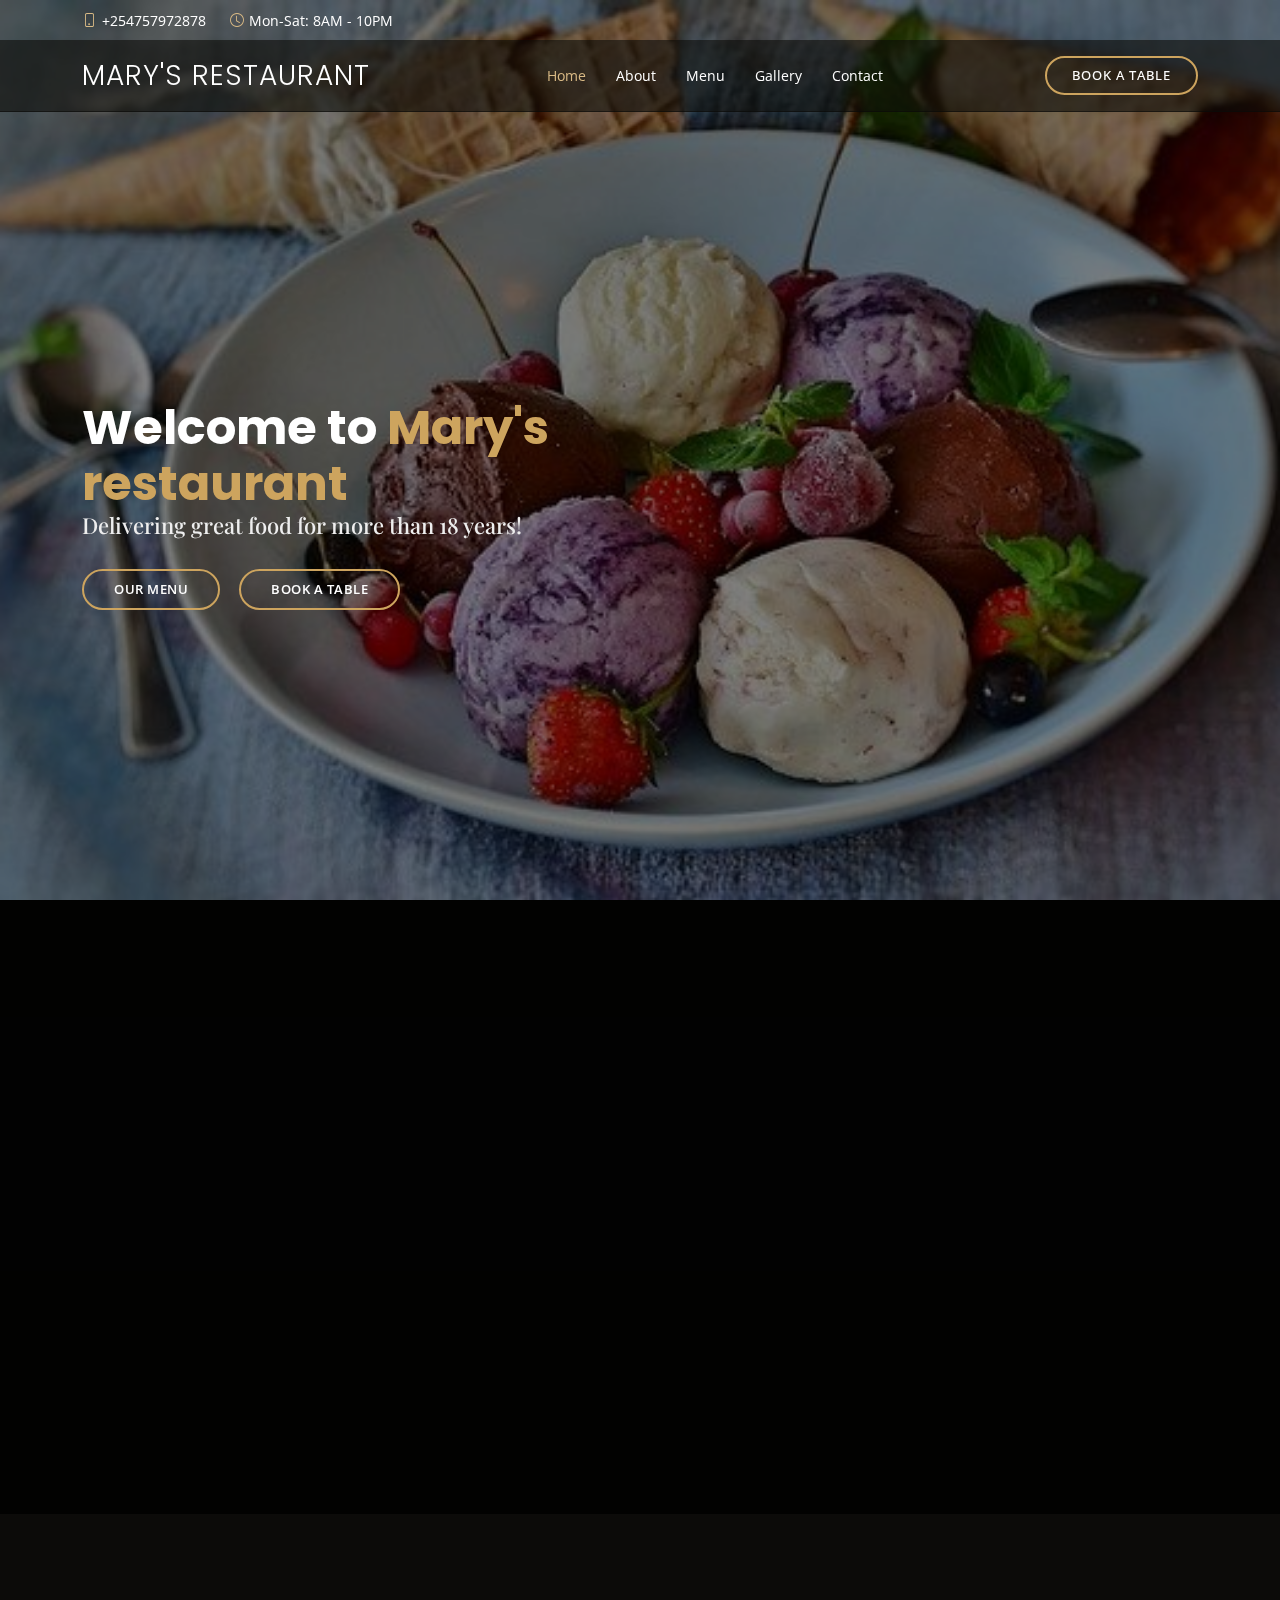
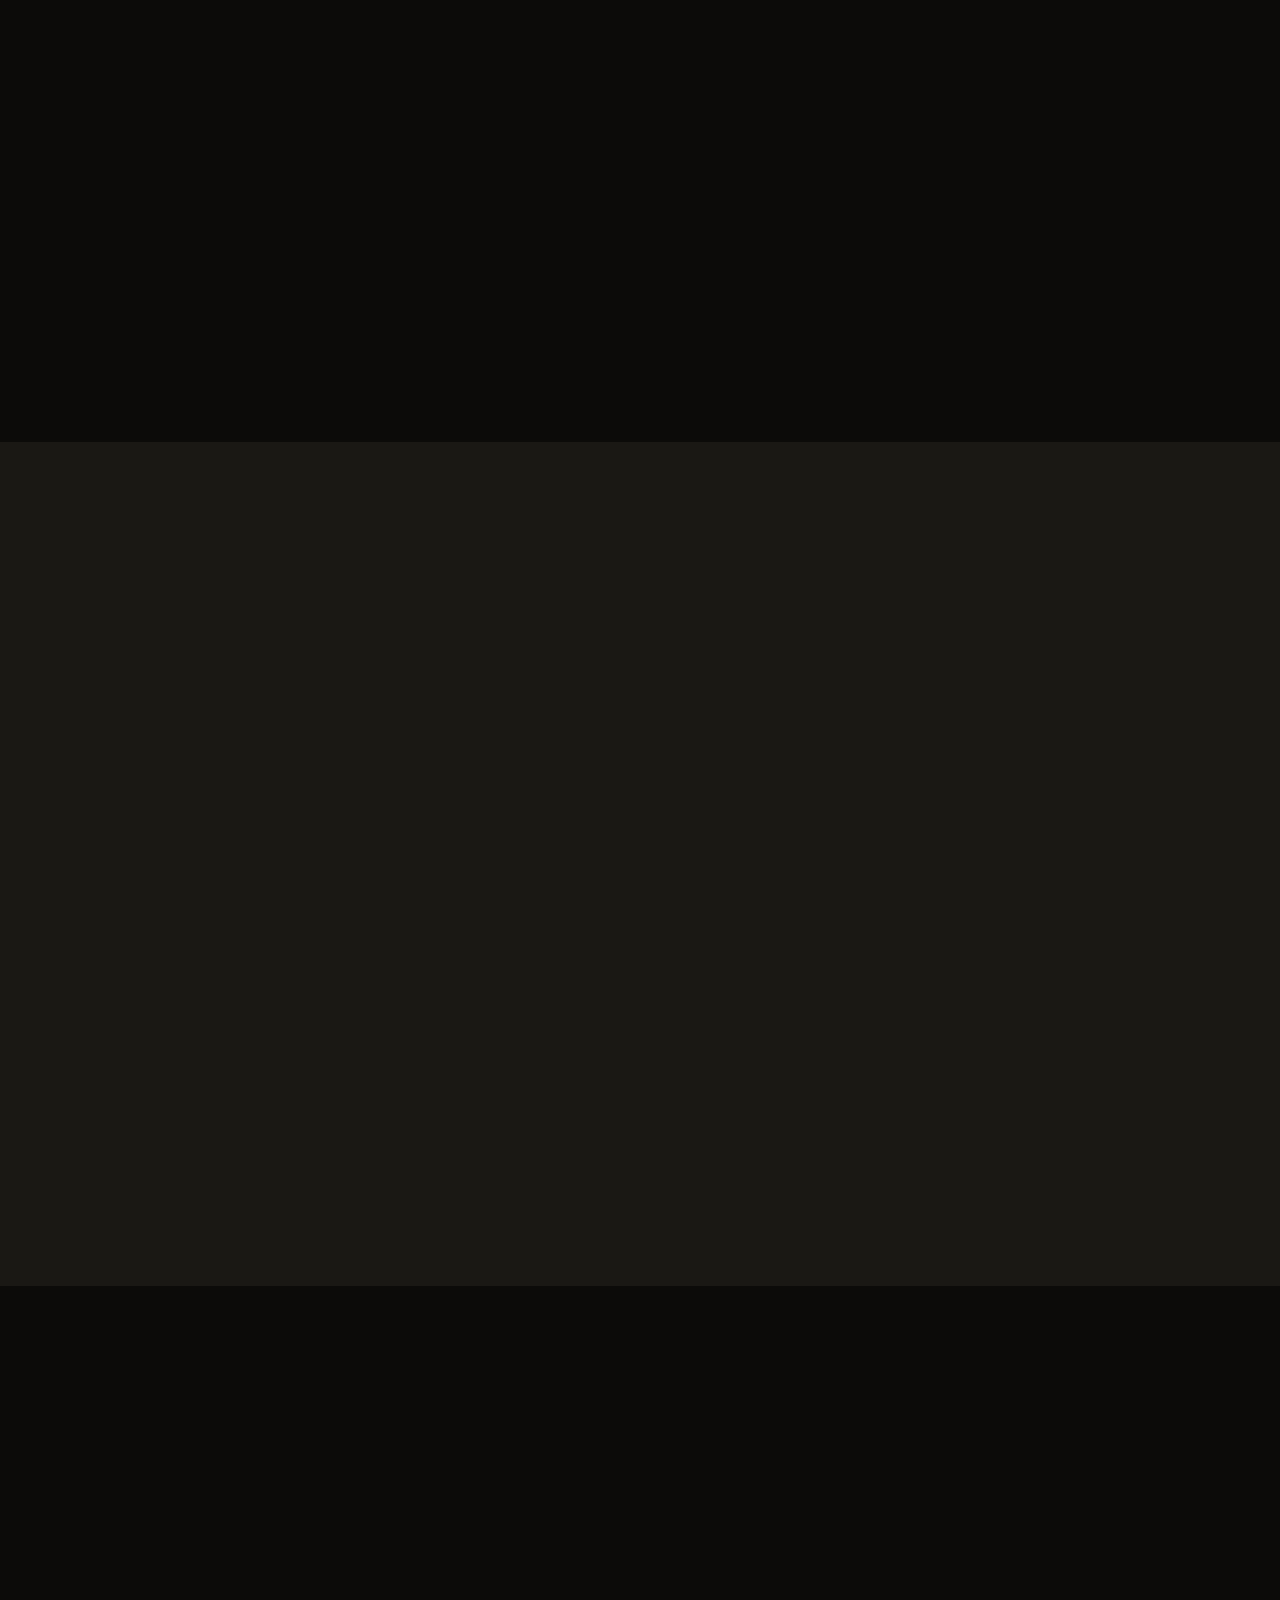
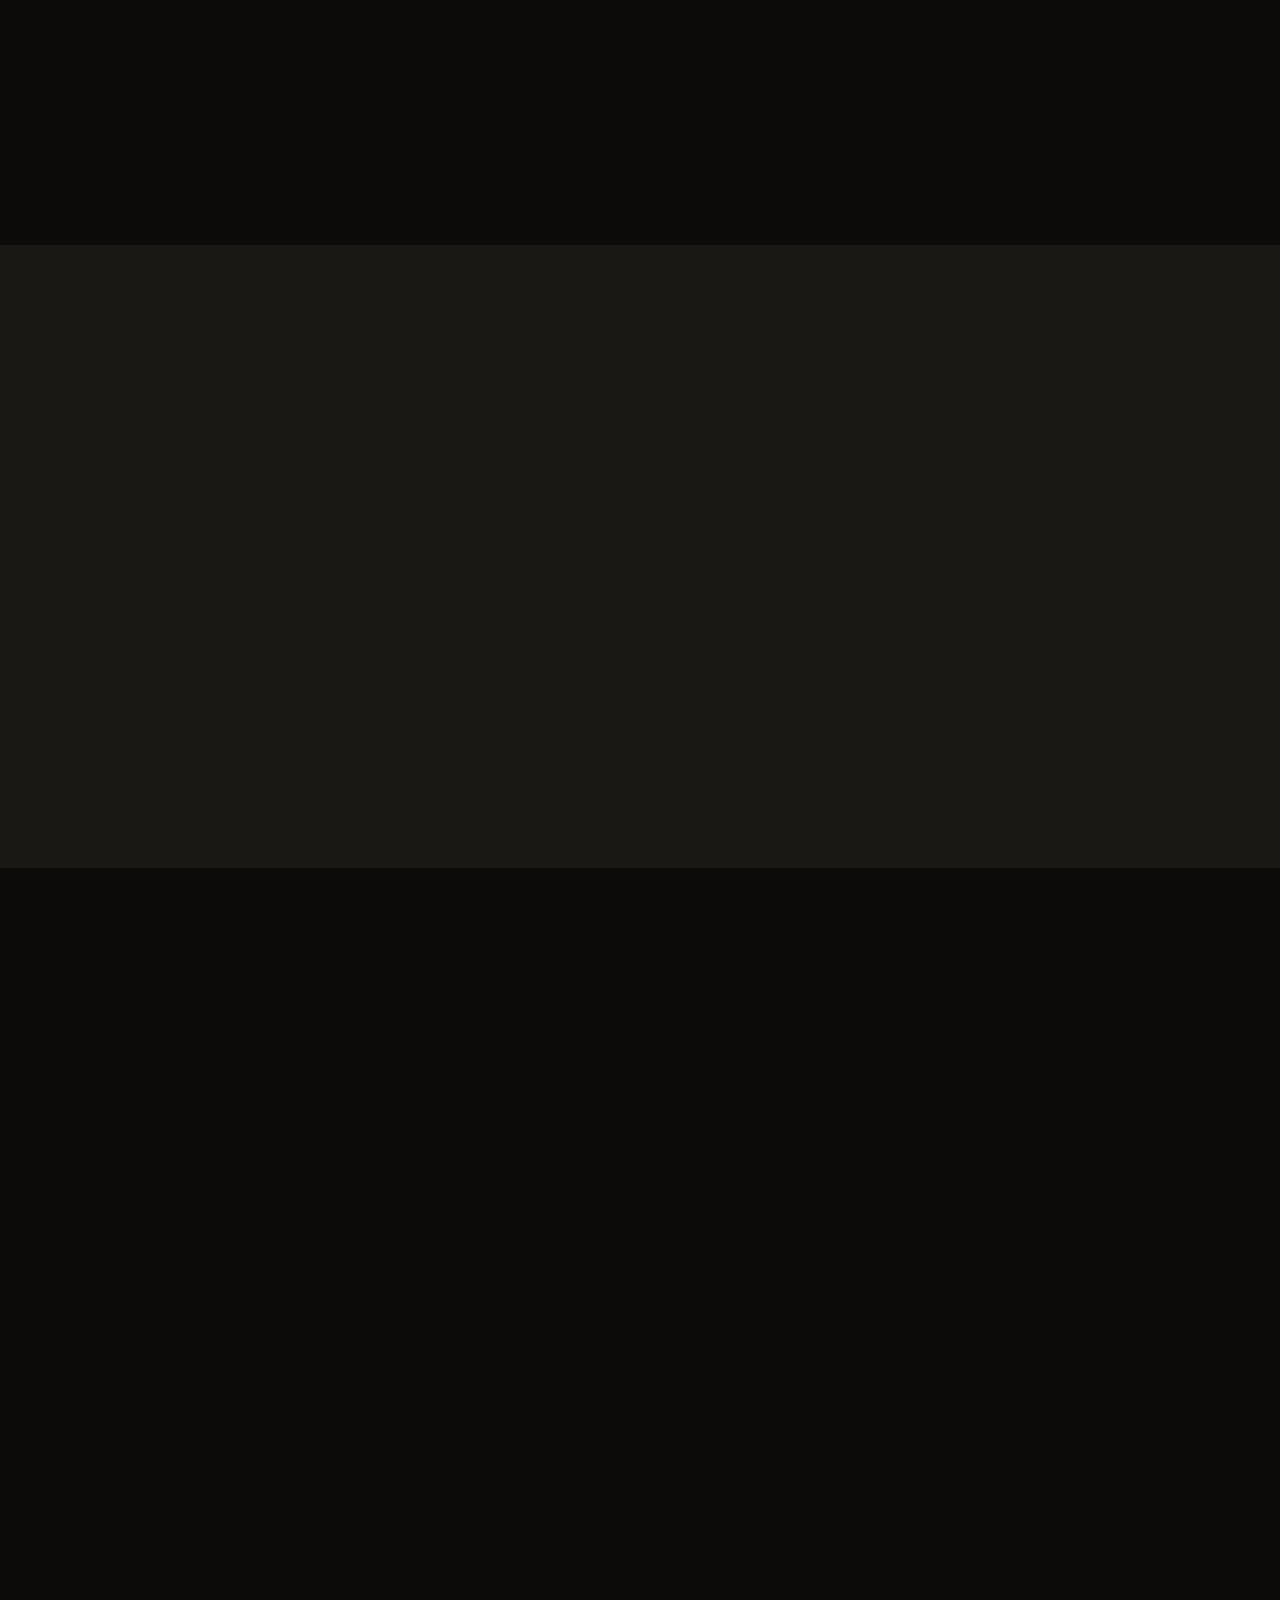
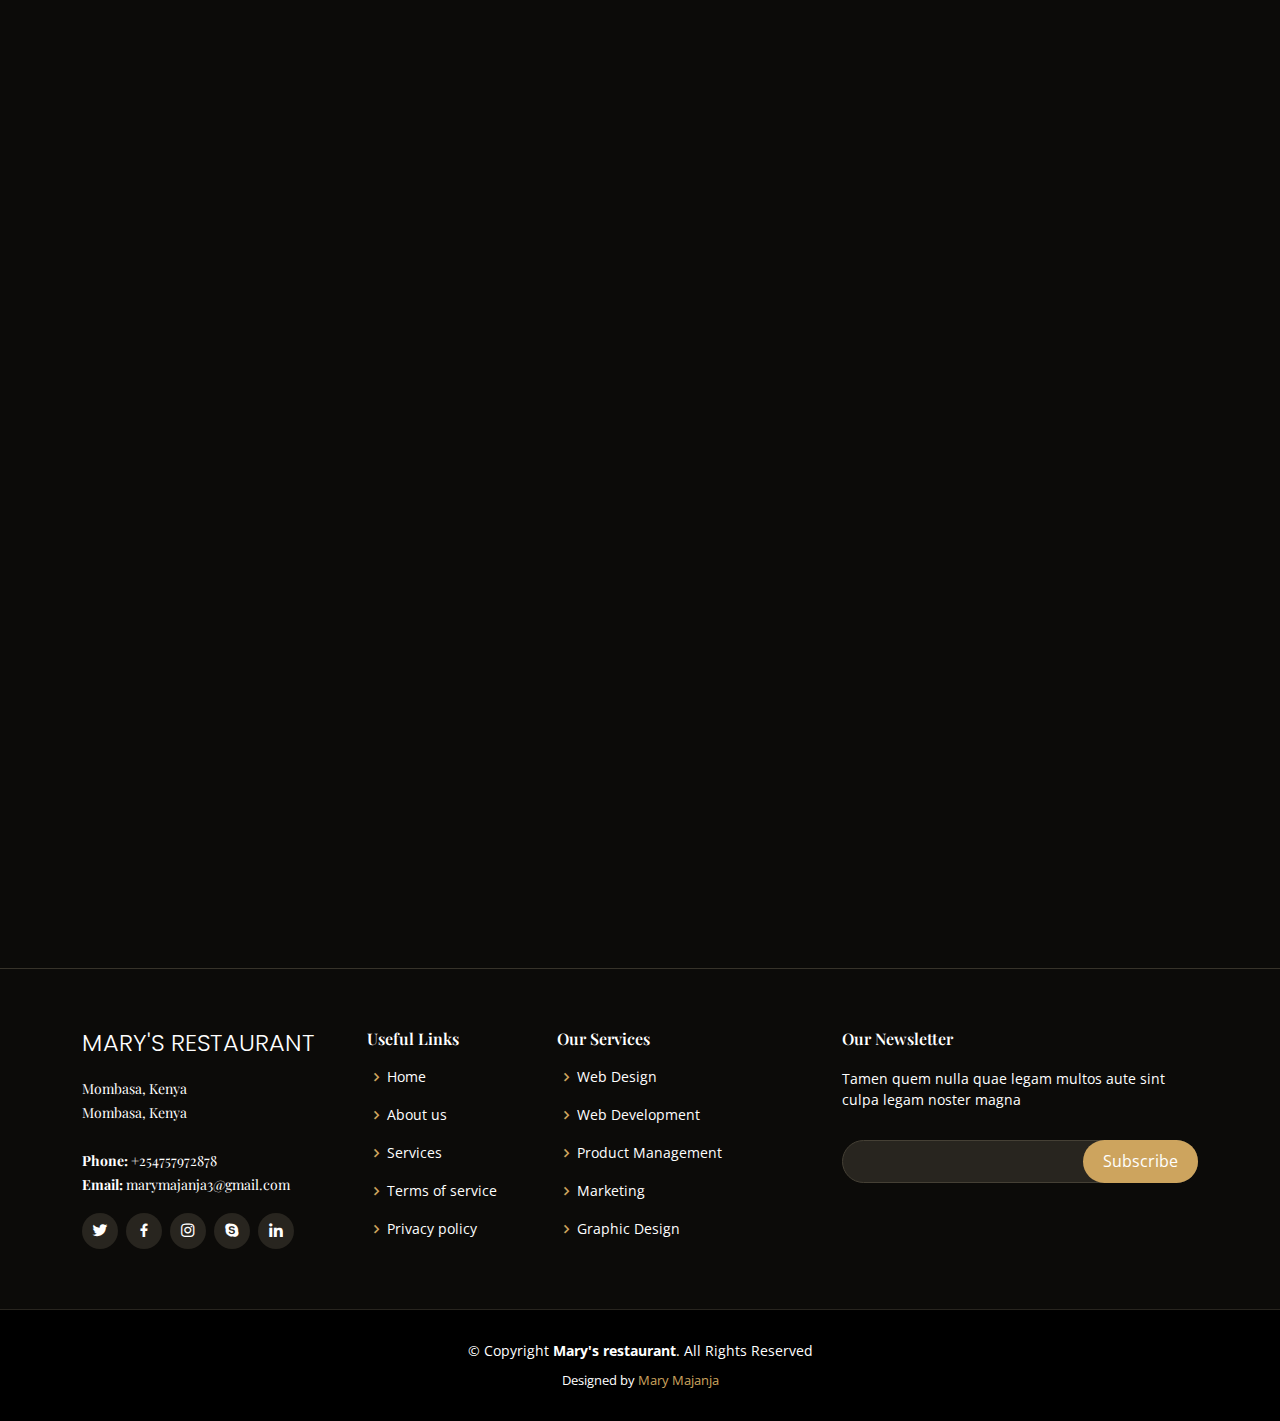
<file: index.html>
<!DOCTYPE html>
<html lang="en">

<head>
  <meta charset="utf-8">
  <meta content="width=device-width, initial-scale=1.0" name="viewport">

  <title>Mary's Restaurant</title>
  <meta content="" name="description">
  <meta content="" name="keywords">

  <!-- Favicons -->
  <!-- <link href="assets/img/favicon.png" rel="icon">
  <link href="assets/img/apple-touch-icon.png" rel="apple-touch-icon"> -->

  <!-- Google Fonts -->
  <link href="https://fonts.googleapis.com/css?family=Open+Sans:300,300i,400,400i,600,600i,700,700i|Playfair+Display:ital,wght@0,400;0,500;0,600;0,700;1,400;1,500;1,600;1,700|Poppins:300,300i,400,400i,500,500i,600,600i,700,700i" rel="stylesheet">

  <!-- Vendor CSS Files -->
  <link href="assets/vendor/animate.css/animate.min.css" rel="stylesheet">
  <link href="assets/vendor/aos/aos.css" rel="stylesheet">
  <link href="assets/vendor/bootstrap/css/bootstrap.min.css" rel="stylesheet">
  <link href="assets/vendor/bootstrap-icons/bootstrap-icons.css" rel="stylesheet">
  <link href="assets/vendor/boxicons/css/boxicons.min.css" rel="stylesheet">
  <link href="assets/vendor/glightbox/css/glightbox.min.css" rel="stylesheet">
  <link href="assets/vendor/swiper/swiper-bundle.min.css" rel="stylesheet">

  <!-- Template Main CSS File -->
  <link href="assets/css/style.css" rel="stylesheet">

  <!-- =======================================================
  * Template Name: Restaurantly - v3.1.0
  * Template URL: https://bootstrapmade.com/restaurantly-restaurant-template/
  * Author: BootstrapMade.com
  * License: https://bootstrapmade.com/license/
  ======================================================== -->
</head>

<body>

  <!-- ======= Top Bar ======= -->
  <div id="topbar" class="d-flex align-items-center fixed-top">
    <div class="container d-flex justify-content-center justify-content-md-between">

      <div class="contact-info d-flex align-items-center">
        <i class="bi bi-phone d-flex align-items-center"><span>+254757972878</span></i>
        <i class="bi bi-clock d-flex align-items-center ms-4"><span> Mon-Sat: 8AM - 10PM</span></i>
      </div>

    </div>
  </div>

  <!-- ======= Header ======= -->
  <header id="header" class="fixed-top d-flex align-items-cente">
    <div class="container-fluid container-xl d-flex align-items-center justify-content-lg-between">

      <h1 class="logo me-auto me-lg-0"><a href="index.html">Mary's restaurant</a></h1>
      <!-- Uncomment below if you prefer to use an image logo -->
      <!-- <a href="index.html" class="logo me-auto me-lg-0"><img src="assets/img/logo.png" alt="" class="img-fluid"></a>-->

      <nav id="navbar" class="navbar order-last order-lg-0">
        <ul>
          <li><a class="nav-link scrollto active" href="#hero">Home</a></li>
          <li><a class="nav-link scrollto" href="#about">About</a></li>
          <li><a class="nav-link scrollto" href="#menu">Menu</a></li>
          <li><a class="nav-link scrollto" href="#gallery">Gallery</a></li>
          <li><a class="nav-link scrollto" href="#contact">Contact</a></li>
        </ul>
        <i class="bi bi-list mobile-nav-toggle"></i>
      </nav><!-- .navbar -->
      <a href="#book-a-table" class="book-a-table-btn scrollto d-none d-lg-flex">Book a table</a>

    </div>
  </header><!-- End Header -->

  <!-- ======= Hero Section ======= -->
  <section id="hero" class="d-flex align-items-center">
    <div class="container position-relative text-center text-lg-start" data-aos="zoom-in" data-aos-delay="100">
      <div class="row">
        <div class="col-lg-8">
          <h1>Welcome to <span>Mary's restaurant</span></h1>
          <h2>Delivering great food for more than 18 years!</h2>

          <div class="btns">
            <a href="#menu" class="btn-menu animated fadeInUp scrollto">Our Menu</a>
            <a href="#book-a-table" class="btn-book animated fadeInUp scrollto">Book a Table</a>
          </div>
        </div>

      </div>
    </div>
  </section><!-- End Hero -->

  <main id="main">

    <!-- ======= About Section ======= -->
    <section id="about" class="about">
      <div class="container" data-aos="fade-up">

        <div class="row">
          <div class="col-lg-6 order-1 order-lg-2" data-aos="zoom-in" data-aos-delay="100">
            <div class="about-img">
              <img src="assets/img/new/img10.jpg" alt="">
            </div>
          </div>
          <div class="col-lg-6 pt-4 pt-lg-0 order-2 order-lg-1 content">
            <h3>About us</h3>
            <p class="fst-italic">
              Lorem ipsum dolor sit amet, consectetur adipiscing elit, sed do eiusmod tempor incididunt ut labore et dolore
              magna aliqua.
            </p>
            <ul>
              <li><i class="bi bi-check-circle"></i> Ullamco laboris nisi ut aliquip ex ea commodo consequat.</li>
              <li><i class="bi bi-check-circle"></i> Duis aute irure dolor in reprehenderit in voluptate velit.</li>
              <li><i class="bi bi-check-circle"></i> Ullamco laboris nisi ut aliquip ex ea commodo consequat. Duis aute irure dolor in reprehenderit in voluptate trideta storacalaperda mastiro dolore eu fugiat nulla pariatur.</li>
            </ul>
            <p>
              Eating Ice cream should be an experience shared among loved ones. Thats why we take care every Icecream we makde, to ensure that you get the tastiest icecream in Kenya. Why not come and visit us to see for yourself?
            </p>
          </div>
        </div>

      </div>
    </section><!-- End About Section -->

    <!-- ======= Why Us Section ======= -->
    <section id="why-us" class="why-us">
      <div class="container" data-aos="fade-up">

        <div class="section-title">
          <h2>Why Us</h2>
          <p>Why Choose Our Restaurant</p>
        </div>

        <div class="row">

          <div class="col-lg-4">
            <div class="box" data-aos="zoom-in" data-aos-delay="100">
              <span>01</span>
              <h4>Our Mission</h4>
              <p>To provide our customers with the enjoyment and ultimate ice cream experience and to promote and motivate the Entrepreneurial spirit.</p>
            </div>
          </div>

          <div class="col-lg-4 mt-4 mt-lg-0">
            <div class="box" data-aos="zoom-in" data-aos-delay="200">
              <span>02</span>
              <h4>Our essence</h4>
              <p>Dolorem est fugiat occaecati voluptate velit esse. Dicta veritatis dolor quod et vel dire leno para dest</p>
            </div>
          </div>

          <div class="col-lg-4 mt-4 mt-lg-0">
            <div class="box" data-aos="zoom-in" data-aos-delay="300">
              <span>03</span>
              <h4> Our vibe</h4>
              <p>Molestiae officiis omnis illo asperiores. Aut doloribus vitae sunt debitis quo vel nam quis</p>
            </div>
          </div>

        </div>

      </div>
    </section><!-- End Why Us Section -->

    <!-- ======= Menu Section ======= -->
    <section id="menu" class="menu section-bg">
      <div class="container" data-aos="fade-up">

        <div class="section-title">
          <h2>Menu</h2>
          <p>Check Our Tasty Menu</p>
        </div>

        <div class="row" data-aos="fade-up" data-aos-delay="100">
          <div class="col-lg-12 d-flex justify-content-center">
            <ul id="menu-flters">
              <li data-filter="*" class="filter-active">All</li>
              <li data-filter=".filter-starters">Floats</li>
              <li data-filter=".filter-salads">Sundaes</li>
              <li data-filter=".filter-specialty">Specialty</li>
            </ul>
          </div>
        </div>

        <div class="row menu-container" data-aos="fade-up" data-aos-delay="200">

          <div class="col-lg-6 menu-item filter-starters">
            <img src="assets/img/new/img1.jpg" class="menu-img" alt="">
            <div class="menu-content">
              <a href="#">Chimney King</a><span>$5.95</span>
            </div>
            <div class="menu-ingredients">
                Homemade vanilla ice cream, nuts, chocolate brownies, salted caramel, chocolate toppings
            </div>
          </div>

          <div class="col-lg-6 menu-item filter-specialty">
            <img src="assets/img/new/img2.jpg" class="menu-img" alt="">
            <div class="menu-content">
              <a href="#">Chimney Queen</a><span>$6.95</span>
            </div>
            <div class="menu-ingredients">
              Homemade chocolate ice cream, homemade "raffaello", orange topping
            </div>
          </div>

          <div class="col-lg-6 menu-item filter-starters">
            <img src="assets/img/new/img3.jpg" class="menu-img" alt="">
            <div class="menu-content">
              <a href="#">Chimney Tiramisu</a><span>$7.95</span>
            </div>
            <div class="menu-ingredients">
              Ladyfingers dipped in coffee, whipped tiramisu cream, cocoa
            </div>
          </div>

          <div class="col-lg-6 menu-item filter-salads">
            <img src="assets/img/new/img4.jpg" class="menu-img" alt="">
            <div class="menu-content">
              <a href="#">Chimney Berries</a><span>$8.95</span>
            </div>
            <div class="menu-ingredients">
              Homemade whipped cream, forest berries mix.
            </div>
          </div>

          <div class="col-lg-6 menu-item filter-specialty">
            <img src="assets/img/new/img5.jpg" class="menu-img" alt="">
            <div class="menu-content">
              <a href="#">Chimney Greek</a><span>$9.95</span>
            </div>
            <div class="menu-ingredients">
              Homemade cheescake ice cream, honey, raisins, wallnuts.
            </div>
          </div>

          <div class="col-lg-6 menu-item filter-starters">
            <img src="assets/img/new/img6.jpg" class="menu-img" alt="">
            <div class="menu-content">
              <a href="#">Chimney Raspberry</a><span>$4.95</span>
            </div>
            <div class="menu-ingredients">
              Raspberry powder cone & homemade raspberry ice cream.
            </div>
          </div>

          <div class="col-lg-6 menu-item filter-salads">
            <img src="assets/img/new/img7.jpg" class="menu-img" alt="">
            <div class="menu-content">
              <a href="#">Chimney chocolate</a><span>$9.95</span>
            </div>
            <div class="menu-ingredients">
              Chocolate, nuts
            </div>
          </div>

          <div class="col-lg-6 menu-item filter-salads">
            <img src="assets/img/new/img8.jpg" class="menu-img" alt="">
            <div class="menu-content">
              <a href="#">Chimney Aperol Spritz</a><span>$9.95</span>
            </div>
            <div class="menu-ingredients">
              Homemade Aperol Spritz ice cream, coconut cone.
            </div>
          </div>

          <div class="col-lg-6 menu-item filter-specialty">
            <img src="assets/img/new/img9.jpg" class="menu-img" alt="">
            <div class="menu-content">
              <a href="#">Chimney strudle</a><span>$12.95</span>
            </div>
            <div class="menu-ingredients">
              Apples, raisins, wallnuts, homemade whipped cream.
            </div>
          </div>

        </div>

      </div>
    </section><!-- End Menu Section -->

   

    <!-- ======= Book A Table Section ======= -->
    <section id="book-a-table" class="book-a-table">
      <div class="container" data-aos="fade-up">

        <div class="section-title">
          <h2>Reservation</h2>
          <p>Book a Table</p>
        </div>

        <form action="forms/book-a-table.php" method="post" role="form" class="php-email-form" data-aos="fade-up" data-aos-delay="100">
          <div class="row">
            <div class="col-lg-4 col-md-6 form-group">
              <input type="text" name="name" class="form-control" id="name" placeholder="Your Name" data-rule="minlen:4" data-msg="Please enter at least 4 chars">
              <div class="validate"></div>
            </div>
            <div class="col-lg-4 col-md-6 form-group mt-3 mt-md-0">
              <input type="email" class="form-control" name="email" id="email" placeholder="Your Email" data-rule="email" data-msg="Please enter a valid email">
              <div class="validate"></div>
            </div>
            <div class="col-lg-4 col-md-6 form-group mt-3 mt-md-0">
              <input type="text" class="form-control" name="phone" id="phone" placeholder="Your Phone" data-rule="minlen:4" data-msg="Please enter at least 4 chars">
              <div class="validate"></div>
            </div>
            <div class="col-lg-4 col-md-6 form-group mt-3">
              <input type="text" name="date" class="form-control" id="date" placeholder="Date" data-rule="minlen:4" data-msg="Please enter at least 4 chars">
              <div class="validate"></div>
            </div>
            <div class="col-lg-4 col-md-6 form-group mt-3">
              <input type="text" class="form-control" name="time" id="time" placeholder="Time" data-rule="minlen:4" data-msg="Please enter at least 4 chars">
              <div class="validate"></div>
            </div>
            <div class="col-lg-4 col-md-6 form-group mt-3">
              <input type="number" class="form-control" name="people" id="people" placeholder="number of people" data-rule="minlen:1" data-msg="Please enter at least 1 chars">
              <div class="validate"></div>
            </div>
          </div>
          <div class="form-group mt-3">
            <textarea class="form-control" name="message" rows="5" placeholder="Message"></textarea>
            <div class="validate"></div>
          </div>
          <div class="mb-3">
            <div class="loading">Loading</div>
            <div class="error-message"></div>
            <div class="sent-message">Your booking request was sent. We will call back or send an Email to confirm your reservation. Thank you!</div>
          </div>
          <div class="text-center"><button type="submit">Book a Table</button></div>
        </form>

      </div>
    </section><!-- End Book A Table Section -->

    <!-- ======= Testimonials Section ======= -->
    <section id="testimonials" class="testimonials section-bg">
      <div class="container" data-aos="fade-up">

        <div class="section-title">
          <h2>Testimonials</h2>
          <p>What they're saying about us</p>
        </div>

        <div class="testimonials-slider swiper-container" data-aos="fade-up" data-aos-delay="100">
          <div class="swiper-wrapper">

            <div class="swiper-slide">
              <div class="testimonial-item">
                <p>
                  <i class="bx bxs-quote-alt-left quote-icon-left"></i>
                  Proin iaculis purus consequat sem cure digni ssim donec porttitora entum suscipit rhoncus. Accusantium quam, ultricies eget id, aliquam eget nibh et. Maecen aliquam, risus at semper.
                  <i class="bx bxs-quote-alt-right quote-icon-right"></i>
                </p>
                <img src="assets/img/new/img16.jpg" class="testimonial-img" alt="">
                <h3>Saul Goodman</h3>
                <h4>Ceo &amp; Founder</h4>
              </div>
            </div><!-- End testimonial item -->

            <div class="swiper-slide">
              <div class="testimonial-item">
                <p>
                  <i class="bx bxs-quote-alt-left quote-icon-left"></i>
                  Export tempor illum tamen malis malis eram quae irure esse labore quem cillum quid cillum eram malis quorum velit fore eram velit sunt aliqua noster fugiat irure amet legam anim culpa.
                  <i class="bx bxs-quote-alt-right quote-icon-right"></i>
                </p>
                <img src="assets/img/new/img16.jpg" class="testimonial-img" alt="">
                <h3>Sara Wilsson</h3>
                <h4>Designer</h4>
              </div>
            </div><!-- End testimonial item -->

            <div class="swiper-slide">
              <div class="testimonial-item">
                <p>
                  <i class="bx bxs-quote-alt-left quote-icon-left"></i>
                  Enim nisi quem export duis labore cillum quae magna enim sint quorum nulla quem veniam duis minim tempor labore quem eram duis noster aute amet eram fore quis sint minim.
                  <i class="bx bxs-quote-alt-right quote-icon-right"></i>
                </p>
                <img src="assets/img/new/img16.jpg" class="testimonial-img" alt="">
                <h3>Mary Majanja</h3>
                <h4>Store Owner</h4>
              </div>
            </div><!-- End testimonial item -->

            <div class="swiper-slide">
              <div class="testimonial-item">
                <p>
                  <i class="bx bxs-quote-alt-left quote-icon-left"></i>
                  Fugiat enim eram quae cillum dolore dolor amet nulla culpa multos export minim fugiat minim velit minim dolor enim duis veniam ipsum anim magna sunt elit fore quem dolore labore illum veniam.
                  <i class="bx bxs-quote-alt-right quote-icon-right"></i>
                </p>
                <img src="assets/img/new/img16.jpg" class="testimonial-img" alt="">
                <h3>Matt Brandon</h3>
                <h4>Freelancer</h4>
              </div>
            </div><!-- End testimonial item -->

            <div class="swiper-slide">
              <div class="testimonial-item">
                <p>
                  <i class="bx bxs-quote-alt-left quote-icon-left"></i>
                  Quis quorum aliqua sint quem legam fore sunt eram irure aliqua veniam tempor noster veniam enim culpa labore duis sunt culpa nulla illum cillum fugiat legam esse veniam culpa fore nisi cillum quid.
                  <i class="bx bxs-quote-alt-right quote-icon-right"></i>
                </p>
                <img src="assets/img/new/img16.jpg" class="testimonial-img" alt="">
                <h3>John Larson</h3>
                <h4>Entrepreneur</h4>
              </div>
            </div><!-- End testimonial item -->

          </div>
          <div class="swiper-pagination"></div>
        </div>

      </div>
    </section><!-- End Testimonials Section -->

    <!-- ======= Gallery Section ======= -->
    <section id="gallery" class="gallery">

      <div class="container" data-aos="fade-up">
        <div class="section-title">
          <h2>Gallery</h2>
          <p>Some photos from Our Restaurant</p>
        </div>
      </div>

      <div class="container-fluid" data-aos="fade-up" data-aos-delay="100">

        <div class="row g-0">

          <div class="col-lg-3 col-md-4">
            <div class="gallery-item">
              <a href="assets/img/gallery/gallery-1.jpg" class="gallery-lightbox" data-gall="gallery-item">
                <img src="assets/img/new/img1.jpg" alt="" class="img-fluid">
              </a>
            </div>
          </div>

          <div class="col-lg-3 col-md-4">
            <div class="gallery-item">
              <a href="assets/img/gallery/gallery-2.jpg" class="gallery-lightbox" data-gall="gallery-item">
                <img src="assets/img/new/img12.jpg" alt="" class="img-fluid">
              </a>
            </div>
          </div>

          <div class="col-lg-3 col-md-4">
            <div class="gallery-item">
              <a href="assets/img/gallery/gallery-3.jpg" class="gallery-lightbox" data-gall="gallery-item">
                <img src="assets/img/new/img3.jpg" alt="" class="img-fluid">
              </a>
            </div>
          </div>

          <div class="col-lg-3 col-md-4">
            <div class="gallery-item">
              <a href="assets/img/gallery/gallery-4.jpg" class="gallery-lightbox" data-gall="gallery-item">
                <img src="assets/img/new/img2.jpg" alt="" class="img-fluid">
              </a>
            </div>
          </div>

          <div class="col-lg-3 col-md-4">
            <div class="gallery-item">
              <a href="assets/img/gallery/gallery-5.jpg" class="gallery-lightbox" data-gall="gallery-item">
                <img src="assets/img/new/img15.jpg" alt="" class="img-fluid">
              </a>
            </div>
          </div>

          <div class="col-lg-3 col-md-4">
            <div class="gallery-item">
              <a href="assets/img/gallery/gallery-6.jpg" class="gallery-lightbox" data-gall="gallery-item">
                <img src="assets/img/new/img8.jpg" alt="" class="img-fluid">
              </a>
            </div>
          </div>

          <div class="col-lg-3 col-md-4">
            <div class="gallery-item">
              <a href="assets/img/gallery/gallery-7.jpg" class="gallery-lightbox" data-gall="gallery-item">
                <img src="assets/img/new/img7.jpg" alt="" class="img-fluid">
              </a>
            </div>
          </div>

          <div class="col-lg-3 col-md-4">
            <div class="gallery-item">
              <a href="assets/img/gallery/gallery-8.jpg" class="gallery-lightbox" data-gall="gallery-item">
                <img src="assets/img/new/img5.jpg" alt="" class="img-fluid">
              </a>
            </div>
          </div>


        </div>

      </div>
    </section><!-- End Gallery Section -->


    <!-- ======= Contact Section ======= -->
    <section id="contact" class="contact">
      <div class="container" data-aos="fade-up">

        <div class="section-title">
          <h2>Contact</h2>
          <p>Contact Us</p>
        </div>
      </div>

      <div data-aos="fade-up">
        <iframe style="border:0; width: 100%; height: 350px;" src="https://www.google.com/maps/embed?pb=!1m14!1m8!1m3!1d12097.433213460943!2d-74.0062269!3d40.7101282!3m2!1i1024!2i768!4f13.1!3m3!1m2!1s0x0%3A0xb89d1fe6bc499443!2sDowntown+Conference+Center!5e0!3m2!1smk!2sbg!4v1539943755621" frameborder="0" allowfullscreen></iframe>
      </div>

      <div class="container" data-aos="fade-up">

        <div class="row mt-5">

          <div class="col-lg-4">
            <div class="info">
              <div class="address">
                <i class="bi bi-geo-alt"></i>
                <h4>Location:</h4>
                <p>Mombasa, Kenya</p>
              </div>

              <div class="open-hours">
                <i class="bi bi-clock"></i>
                <h4>Open Hours:</h4>
                <p>
                  Monday-Saturday:<br>
                  8:00 AM - 10:00 PM
                </p>
              </div>

              <div class="email">
                <i class="bi bi-envelope"></i>
                <h4>Email:</h4>
                <p>marymajanja3@gmail.com</p>
              </div>

              <div class="phone">
                <i class="bi bi-phone"></i>
                <h4>Call:</h4>
                <p>+25475797278</p>
              </div>

            </div>

          </div>

          <div class="col-lg-8 mt-5 mt-lg-0">

            <form action="forms/contact.php" method="post" role="form" class="php-email-form">
              <div class="row">
                <div class="col-md-6 form-group">
                  <input type="text" name="name" class="form-control" id="name" placeholder="Your Name" required>
                </div>
                <div class="col-md-6 form-group mt-3 mt-md-0">
                  <input type="email" class="form-control" name="email" id="email" placeholder="Your Email" required>
                </div>
              </div>
              <div class="form-group mt-3">
                <input type="text" class="form-control" name="subject" id="subject" placeholder="Subject" required>
              </div>
              <div class="form-group mt-3">
                <textarea class="form-control" name="message" rows="8" placeholder="Message" required></textarea>
              </div>
              <div class="my-3">
                <div class="loading">Loading</div>
                <div class="error-message"></div>
                <div class="sent-message">Your message has been sent. Thank you!</div>
              </div>
              <div class="text-center"><button type="submit">Send Message</button></div>
            </form>

          </div>

        </div>

      </div>
    </section><!-- End Contact Section -->

  </main><!-- End #main -->

  <!-- ======= Footer ======= -->
  <footer id="footer">
    <div class="footer-top">
      <div class="container">
        <div class="row">

          <div class="col-lg-3 col-md-6">
            <div class="footer-info">
              <h3>Mary's restaurant</h3>
              <p>
                Mombasa, Kenya<br>
                Mombasa, Kenya<br><br>
                <strong>Phone:</strong> +254757972878<br>
                <strong>Email:</strong> marymajanja3@gmail.com<br>
              </p>
              <div class="social-links mt-3">
                <a href="#" class="twitter"><i class="bx bxl-twitter"></i></a>
                <a href="#" class="facebook"><i class="bx bxl-facebook"></i></a>
                <a href="#" class="instagram"><i class="bx bxl-instagram"></i></a>
                <a href="#" class="google-plus"><i class="bx bxl-skype"></i></a>
                <a href="#" class="linkedin"><i class="bx bxl-linkedin"></i></a>
              </div>
            </div>
          </div>

          <div class="col-lg-2 col-md-6 footer-links">
            <h4>Useful Links</h4>
            <ul>
              <li><i class="bx bx-chevron-right"></i> <a href="#">Home</a></li>
              <li><i class="bx bx-chevron-right"></i> <a href="#">About us</a></li>
              <li><i class="bx bx-chevron-right"></i> <a href="#">Services</a></li>
              <li><i class="bx bx-chevron-right"></i> <a href="#">Terms of service</a></li>
              <li><i class="bx bx-chevron-right"></i> <a href="#">Privacy policy</a></li>
            </ul>
          </div>

          <div class="col-lg-3 col-md-6 footer-links">
            <h4>Our Services</h4>
            <ul>
              <li><i class="bx bx-chevron-right"></i> <a href="#">Web Design</a></li>
              <li><i class="bx bx-chevron-right"></i> <a href="#">Web Development</a></li>
              <li><i class="bx bx-chevron-right"></i> <a href="#">Product Management</a></li>
              <li><i class="bx bx-chevron-right"></i> <a href="#">Marketing</a></li>
              <li><i class="bx bx-chevron-right"></i> <a href="#">Graphic Design</a></li>
            </ul>
          </div>

          <div class="col-lg-4 col-md-6 footer-newsletter">
            <h4>Our Newsletter</h4>
            <p>Tamen quem nulla quae legam multos aute sint culpa legam noster magna</p>
            <form action="" method="post">
              <input type="email" name="email"><input type="submit" value="Subscribe">
            </form>

          </div>

        </div>
      </div>
    </div>

    <div class="container">
      <div class="copyright">
        &copy; Copyright <strong><span>Mary's restaurant</span></strong>. All Rights Reserved
      </div>
      <div class="credits">
        <!-- All the links in the footer should remain intact. -->
        <!-- You can delete the links only if you purchased the pro version. -->
        <!-- Licensing information: https://bootstrapmade.com/license/ -->
        <!-- Purchase the pro version with working PHP/AJAX contact form: https://bootstrapmade.com/restaurantly-restaurant-template/ -->
        Designed by <a href="https://bootstrapmade.com/">Mary Majanja </a>
      </div>
    </div>
  </footer><!-- End Footer -->

  <div id="preloader"></div>
  <a href="#" class="back-to-top d-flex align-items-center justify-content-center"><i class="bi bi-arrow-up-short"></i></a>

  <!-- Vendor JS Files -->
  <script src="assets/vendor/aos/aos.js"></script>
  <script src="assets/vendor/bootstrap/js/bootstrap.bundle.min.js"></script>
  <script src="assets/vendor/glightbox/js/glightbox.min.js"></script>
  <script src="assets/vendor/isotope-layout/isotope.pkgd.min.js"></script>
  <script src="assets/vendor/php-email-form/validate.js"></script>
  <script src="assets/vendor/swiper/swiper-bundle.min.js"></script>

  <!-- Template Main JS File -->
  <script src="assets/js/main.js"></script>

</body>

</html>
</file>
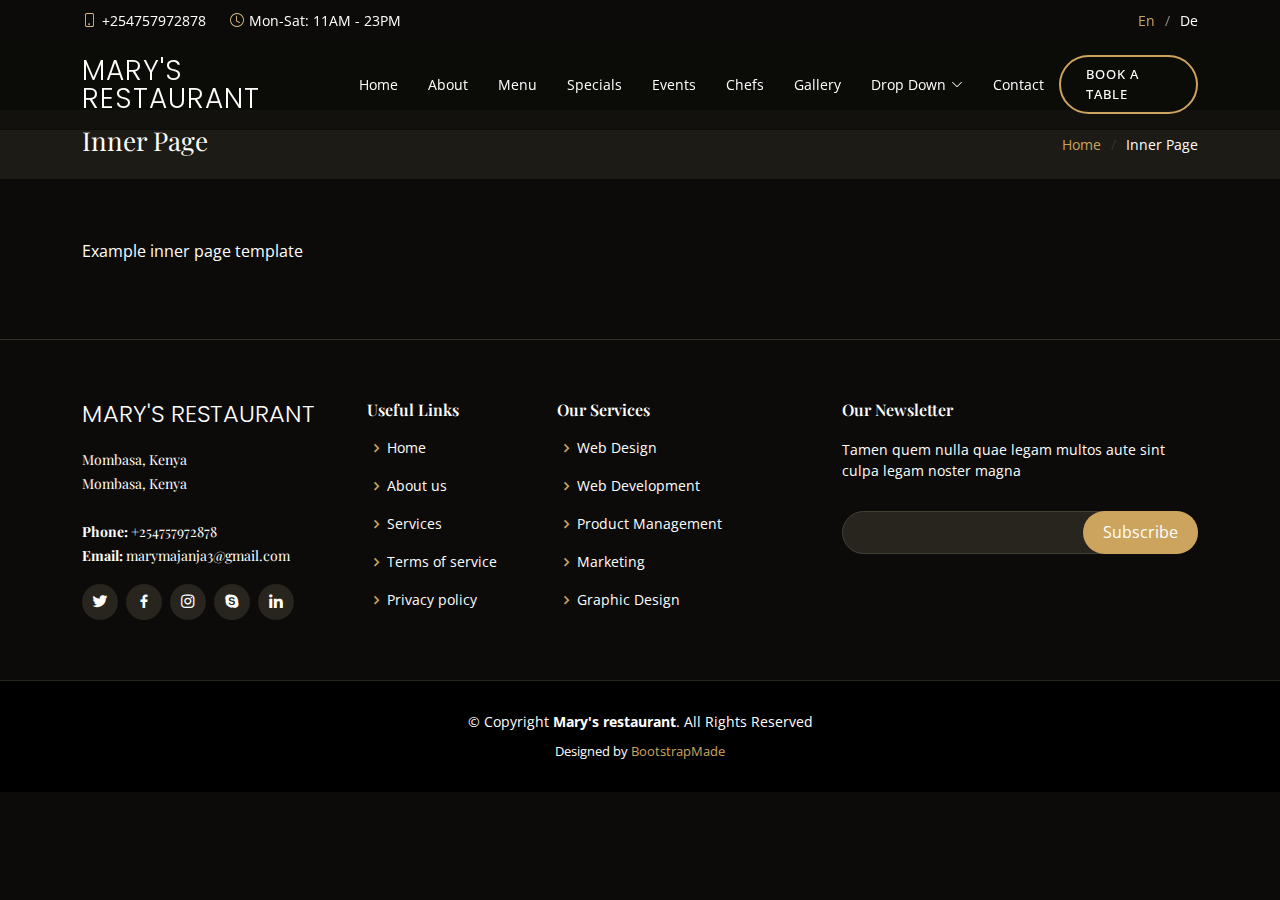
<file: inner-page.html>
<!DOCTYPE html>
<html lang="en">

<head>
  <meta charset="utf-8">
  <meta content="width=device-width, initial-scale=1.0" name="viewport">

  <title>Restaurantly Bootstrap Template - Inner Page</title>
  <meta content="" name="description">
  <meta content="" name="keywords">

  <!-- Favicons -->
  <link href="assets/img/favicon.png" rel="icon">
  <link href="assets/img/apple-touch-icon.png" rel="apple-touch-icon">

  <!-- Google Fonts -->
  <link href="https://fonts.googleapis.com/css?family=Open+Sans:300,300i,400,400i,600,600i,700,700i|Playfair+Display:ital,wght@0,400;0,500;0,600;0,700;1,400;1,500;1,600;1,700|Poppins:300,300i,400,400i,500,500i,600,600i,700,700i" rel="stylesheet">

  <!-- Vendor CSS Files -->
  <link href="assets/vendor/animate.css/animate.min.css" rel="stylesheet">
  <link href="assets/vendor/aos/aos.css" rel="stylesheet">
  <link href="assets/vendor/bootstrap/css/bootstrap.min.css" rel="stylesheet">
  <link href="assets/vendor/bootstrap-icons/bootstrap-icons.css" rel="stylesheet">
  <link href="assets/vendor/boxicons/css/boxicons.min.css" rel="stylesheet">
  <link href="assets/vendor/glightbox/css/glightbox.min.css" rel="stylesheet">
  <link href="assets/vendor/swiper/swiper-bundle.min.css" rel="stylesheet">

  <!-- Template Main CSS File -->
  <link href="assets/css/style.css" rel="stylesheet">

  <!-- =======================================================
  * Template Name: Restaurantly - v3.1.0
  * Template URL: https://bootstrapmade.com/restaurantly-restaurant-template/
  * Author: BootstrapMade.com
  * License: https://bootstrapmade.com/license/
  ======================================================== -->
</head>

<body>

  <!-- ======= Top Bar ======= -->
  <div id="topbar" class="d-flex align-items-center fixed-top">
    <div class="container d-flex justify-content-center justify-content-md-between">

      <div class="contact-info d-flex align-items-center">
        <i class="bi bi-phone d-flex align-items-center"><span>+254757972878</span></i>
        <i class="bi bi-clock d-flex align-items-center ms-4"><span> Mon-Sat: 11AM - 23PM</span></i>
      </div>

      <div class="languages d-none d-md-flex align-items-center">
        <ul>
          <li>En</li>
          <li><a href="#">De</a></li>
        </ul>
      </div>
    </div>
  </div>

  <!-- ======= Header ======= -->
  <header id="header" class="fixed-top d-flex align-items-cente">
    <div class="container-fluid container-xl d-flex align-items-center justify-content-lg-between">

      <h1 class="logo me-auto me-lg-0"><a href="index.html">Mary's Restaurant</a></h1>
      <!-- Uncomment below if you prefer to use an image logo -->
      <!-- <a href="index.html" class="logo me-auto me-lg-0"><img src="assets/img/logo.png" alt="" class="img-fluid"></a>-->

      <nav id="navbar" class="navbar order-last order-lg-0">
        <ul>
          <li><a class="nav-link scrollto " href="#hero">Home</a></li>
          <li><a class="nav-link scrollto" href="#about">About</a></li>
          <li><a class="nav-link scrollto" href="#menu">Menu</a></li>
          <li><a class="nav-link scrollto" href="#specials">Specials</a></li>
          <li><a class="nav-link scrollto" href="#events">Events</a></li>
          <li><a class="nav-link scrollto" href="#chefs">Chefs</a></li>
          <li><a class="nav-link scrollto" href="#gallery">Gallery</a></li>
          <li class="dropdown"><a href="#"><span>Drop Down</span> <i class="bi bi-chevron-down"></i></a>
            <ul>
              <li><a href="#">Drop Down 1</a></li>
              <li class="dropdown"><a href="#"><span>Deep Drop Down</span> <i class="bi bi-chevron-right"></i></a>
                <ul>
                  <li><a href="#">Deep Drop Down 1</a></li>
                  <li><a href="#">Deep Drop Down 2</a></li>
                  <li><a href="#">Deep Drop Down 3</a></li>
                  <li><a href="#">Deep Drop Down 4</a></li>
                  <li><a href="#">Deep Drop Down 5</a></li>
                </ul>
              </li>
              <li><a href="#">Drop Down 2</a></li>
              <li><a href="#">Drop Down 3</a></li>
              <li><a href="#">Drop Down 4</a></li>
            </ul>
          </li>
          <li><a class="nav-link scrollto" href="#contact">Contact</a></li>
        </ul>
        <i class="bi bi-list mobile-nav-toggle"></i>
      </nav><!-- .navbar -->
      <a href="#book-a-table" class="book-a-table-btn scrollto d-none d-lg-flex">Book a table</a>

    </div>
  </header><!-- End Header -->

  <main id="main">
    <section class="breadcrumbs">
      <div class="container">

        <div class="d-flex justify-content-between align-items-center">
          <h2>Inner Page</h2>
          <ol>
            <li><a href="index.html">Home</a></li>
            <li>Inner Page</li>
          </ol>
        </div>

      </div>
    </section>

    <section class="inner-page">
      <div class="container">
        <p>
          Example inner page template
        </p>
      </div>
    </section>

  </main><!-- End #main -->

  <!-- ======= Footer ======= -->
  <footer id="footer">
    <div class="footer-top">
      <div class="container">
        <div class="row">

          <div class="col-lg-3 col-md-6">
            <div class="footer-info">
              <h3>Mary's restaurant</h3>
              <p>
                Mombasa, Kenya <br>
                Mombasa, Kenya<br><br>
                <strong>Phone:</strong> +254757972878<br>
                <strong>Email:</strong> marymajanja3@gmail.com<br>
              </p>
              <div class="social-links mt-3">
                <a href="#" class="twitter"><i class="bx bxl-twitter"></i></a>
                <a href="#" class="facebook"><i class="bx bxl-facebook"></i></a>
                <a href="#" class="instagram"><i class="bx bxl-instagram"></i></a>
                <a href="#" class="google-plus"><i class="bx bxl-skype"></i></a>
                <a href="#" class="linkedin"><i class="bx bxl-linkedin"></i></a>
              </div>
            </div>
          </div>

          <div class="col-lg-2 col-md-6 footer-links">
            <h4>Useful Links</h4>
            <ul>
              <li><i class="bx bx-chevron-right"></i> <a href="#">Home</a></li>
              <li><i class="bx bx-chevron-right"></i> <a href="#">About us</a></li>
              <li><i class="bx bx-chevron-right"></i> <a href="#">Services</a></li>
              <li><i class="bx bx-chevron-right"></i> <a href="#">Terms of service</a></li>
              <li><i class="bx bx-chevron-right"></i> <a href="#">Privacy policy</a></li>
            </ul>
          </div>

          <div class="col-lg-3 col-md-6 footer-links">
            <h4>Our Services</h4>
            <ul>
              <li><i class="bx bx-chevron-right"></i> <a href="#">Web Design</a></li>
              <li><i class="bx bx-chevron-right"></i> <a href="#">Web Development</a></li>
              <li><i class="bx bx-chevron-right"></i> <a href="#">Product Management</a></li>
              <li><i class="bx bx-chevron-right"></i> <a href="#">Marketing</a></li>
              <li><i class="bx bx-chevron-right"></i> <a href="#">Graphic Design</a></li>
            </ul>
          </div>

          <div class="col-lg-4 col-md-6 footer-newsletter">
            <h4>Our Newsletter</h4>
            <p>Tamen quem nulla quae legam multos aute sint culpa legam noster magna</p>
            <form action="" method="post">
              <input type="email" name="email"><input type="submit" value="Subscribe">
            </form>

          </div>

        </div>
      </div>
    </div>

    <div class="container">
      <div class="copyright">
        &copy; Copyright <strong><span>Mary's restaurant</span></strong>. All Rights Reserved
      </div>
      <div class="credits">
        <!-- All the links in the footer should remain intact. -->
        <!-- You can delete the links only if you purchased the pro version. -->
        <!-- Licensing information: https://bootstrapmade.com/license/ -->
        <!-- Purchase the pro version with working PHP/AJAX contact form: https://bootstrapmade.com/restaurantly-restaurant-template/ -->
        Designed by <a href="https://bootstrapmade.com/">BootstrapMade</a>
      </div>
    </div>
  </footer><!-- End Footer -->

  <div id="preloader"></div>
  <a href="#" class="back-to-top d-flex align-items-center justify-content-center"><i class="bi bi-arrow-up-short"></i></a>

  <!-- Vendor JS Files -->
  <script src="assets/vendor/aos/aos.js"></script>
  <script src="assets/vendor/bootstrap/js/bootstrap.bundle.min.js"></script>
  <script src="assets/vendor/glightbox/js/glightbox.min.js"></script>
  <script src="assets/vendor/isotope-layout/isotope.pkgd.min.js"></script>
  <script src="assets/vendor/php-email-form/validate.js"></script>
  <script src="assets/vendor/swiper/swiper-bundle.min.js"></script>

  <!-- Template Main JS File -->
  <script src="assets/js/main.js"></script>

</body>

</html>
</file>
<file: assets/css/style.css>
/**
* Template Name: Restaurantly - v3.1.0
* Template URL: https://bootstrapmade.com/restaurantly-restaurant-template/
* Author: BootstrapMade.com
* License: https://bootstrapmade.com/license/
*/

/*--------------------------------------------------------------
# General
--------------------------------------------------------------*/
body {
  font-family: "Open Sans", sans-serif;
  background: #0c0b09;
  color: #fff;
}

a {
  color: #cda45e;
  text-decoration: none;
}

a:hover {
  color: #d9ba85;
  text-decoration: none;
}

h1, h2, h3, h4, h5, h6 {
  font-family: "Playfair Display", serif;
}

/*--------------------------------------------------------------
# Preloader
--------------------------------------------------------------*/
#preloader {
  position: fixed;
  top: 0;
  left: 0;
  right: 0;
  bottom: 0;
  z-index: 9999;
  overflow: hidden;
  background: #1a1814;
}

#preloader:before {
  content: "";
  position: fixed;
  top: calc(50% - 30px);
  left: calc(50% - 30px);
  border: 6px solid #1a1814;
  border-top-color: #cda45e;
  border-bottom-color: #cda45e;
  border-radius: 50%;
  width: 60px;
  height: 60px;
  -webkit-animation: animate-preloader 1s linear infinite;
  animation: animate-preloader 1s linear infinite;
}

@-webkit-keyframes animate-preloader {
  0% {
    transform: rotate(0deg);
  }
  100% {
    transform: rotate(360deg);
  }
}

@keyframes animate-preloader {
  0% {
    transform: rotate(0deg);
  }
  100% {
    transform: rotate(360deg);
  }
}

/*--------------------------------------------------------------
# Back to top button
--------------------------------------------------------------*/
.back-to-top {
  position: fixed;
  visibility: hidden;
  opacity: 0;
  right: 15px;
  bottom: 15px;
  z-index: 996;
  width: 44px;
  height: 44px;
  border-radius: 50px;
  transition: all 0.4s;
  border: 2px solid #cda45e;
}

.back-to-top i {
  font-size: 28px;
  color: #cda45e;
  line-height: 0;
}

.back-to-top:hover {
  background: #cda45e;
  color: #1a1814;
}

.back-to-top:hover i {
  color: #444444;
}

.back-to-top.active {
  visibility: visible;
  opacity: 1;
}

/*--------------------------------------------------------------
# Disable aos animation delay on mobile devices
--------------------------------------------------------------*/
@media screen and (max-width: 768px) {
  [data-aos-delay] {
    transition-delay: 0 !important;
  }
}

/*--------------------------------------------------------------
# Top Bar
--------------------------------------------------------------*/
#topbar {
  height: 40px;
  font-size: 14px;
  transition: all 0.5s;
  z-index: 996;
}

#topbar.topbar-scrolled {
  top: -40px;
}

#topbar .contact-info i {
  font-style: normal;
  color: #d9ba85;
}

#topbar .contact-info i span {
  padding-left: 5px;
  color: #fff;
}

#topbar .languages ul {
  display: flex;
  flex-wrap: wrap;
  list-style: none;
  padding: 0;
  margin: 0;
  color: #cda45e;
}

#topbar .languages ul a {
  color: white;
}

#topbar .languages ul li + li {
  padding-left: 10px;
}

#topbar .languages ul li + li::before {
  display: inline-block;
  padding-right: 10px;
  color: rgba(255, 255, 255, 0.5);
  content: "/";
}

/*--------------------------------------------------------------
# Header
--------------------------------------------------------------*/
#header {
  background: rgba(12, 11, 9, 0.6);
  border-bottom: 1px solid rgba(12, 11, 9, 0.6);
  transition: all 0.5s;
  z-index: 997;
  padding: 15px 0;
  top: 40px;
}

#header.header-scrolled {
  top: 0;
  background: rgba(0, 0, 0, 0.85);
  border-bottom: 1px solid #37332a;
}

#header .logo {
  font-size: 28px;
  margin: 0;
  padding: 0;
  line-height: 1;
  font-weight: 300;
  letter-spacing: 1px;
  text-transform: uppercase;
  font-family: "Poppins", sans-serif;
}

#header .logo a {
  color: #fff;
}

#header .logo img {
  max-height: 40px;
}

/*--------------------------------------------------------------
# Book a table button Menu
--------------------------------------------------------------*/
.book-a-table-btn {
  margin: 0 0 0 15px;
  border: 2px solid #cda45e;
  color: #fff;
  border-radius: 50px;
  padding: 8px 25px;
  text-transform: uppercase;
  font-size: 13px;
  font-weight: 500;
  letter-spacing: 1px;
  transition: 0.3s;
}

.book-a-table-btn:hover {
  background: #cda45e;
  color: #fff;
}

@media (max-width: 992px) {
  .book-a-table-btn {
    margin: 0 15px 0 0;
    padding: 8px 20px;
  }
}

/*--------------------------------------------------------------
# Navigation Menu
--------------------------------------------------------------*/
/**
* Desktop Navigation 
*/
.navbar {
  padding: 0;
}

.navbar ul {
  margin: 0;
  padding: 0;
  display: flex;
  list-style: none;
  align-items: center;
}

.navbar li {
  position: relative;
}

.navbar a {
  display: flex;
  align-items: center;
  justify-content: space-between;
  padding: 10px 0 10px 30px;
  color: #fff;
  white-space: nowrap;
  transition: 0.3s;
  font-size: 14px;
}

.navbar a i {
  font-size: 12px;
  line-height: 0;
  margin-left: 5px;
}

.navbar a:hover, .navbar .active, .navbar li:hover > a {
  color: #d9ba85;
}

.navbar .dropdown ul {
  display: block;
  position: absolute;
  left: 14px;
  top: calc(100% + 30px);
  margin: 0;
  padding: 10px 0;
  z-index: 99;
  opacity: 0;
  visibility: hidden;
  background: #fff;
  box-shadow: 0px 0px 30px rgba(127, 137, 161, 0.25);
  transition: 0.3s;
  border-radius: 4px;
}

.navbar .dropdown ul li {
  min-width: 200px;
}

.navbar .dropdown ul a {
  padding: 10px 20px;
  color: #444444;
}

.navbar .dropdown ul a i {
  font-size: 12px;
}

.navbar .dropdown ul a:hover, .navbar .dropdown ul .active:hover, .navbar .dropdown ul li:hover > a {
  color: #cda45e;
}

.navbar .dropdown:hover > ul {
  opacity: 1;
  top: 100%;
  visibility: visible;
}

.navbar .dropdown .dropdown ul {
  top: 0;
  left: calc(100% - 30px);
  visibility: hidden;
}

.navbar .dropdown .dropdown:hover > ul {
  opacity: 1;
  top: 0;
  left: 100%;
  visibility: visible;
}

@media (max-width: 1366px) {
  .navbar .dropdown .dropdown ul {
    left: -90%;
  }
  .navbar .dropdown .dropdown:hover > ul {
    left: -100%;
  }
}

/**
* Mobile Navigation 
*/
.mobile-nav-toggle {
  color: #fff;
  font-size: 28px;
  cursor: pointer;
  display: none;
  line-height: 0;
  transition: 0.5s;
}

@media (max-width: 991px) {
  .mobile-nav-toggle {
    display: block;
  }
  .navbar ul {
    display: none;
  }
}

.navbar-mobile {
  position: fixed;
  overflow: hidden;
  top: 0;
  right: 0;
  left: 0;
  bottom: 0;
  background: rgba(0, 0, 0, 0.9);
  transition: 0.3s;
  z-index: 999;
}

.navbar-mobile .mobile-nav-toggle {
  position: absolute;
  top: 15px;
  right: 15px;
}

.navbar-mobile ul {
  display: block;
  position: absolute;
  top: 55px;
  right: 15px;
  bottom: 15px;
  left: 15px;
  padding: 10px 0;
  border-radius: 6px;
  background-color: #fff;
  overflow-y: auto;
  transition: 0.3s;
}

.navbar-mobile a {
  padding: 10px 20px;
  font-size: 15px;
  color: #1a1814;
}

.navbar-mobile a:hover, .navbar-mobile .active, .navbar-mobile li:hover > a {
  color: #cda45e;
}

.navbar-mobile .getstarted {
  margin: 15px;
}

.navbar-mobile .dropdown ul {
  position: static;
  display: none;
  margin: 10px 20px;
  padding: 10px 0;
  z-index: 99;
  opacity: 1;
  visibility: visible;
  background: #fff;
  box-shadow: 0px 0px 30px rgba(127, 137, 161, 0.25);
}

.navbar-mobile .dropdown ul li {
  min-width: 200px;
}

.navbar-mobile .dropdown ul a {
  padding: 10px 20px;
}

.navbar-mobile .dropdown ul a i {
  font-size: 12px;
}

.navbar-mobile .dropdown ul a:hover, .navbar-mobile .dropdown ul .active:hover, .navbar-mobile .dropdown ul li:hover > a {
  color: #cda45e;
}

.navbar-mobile .dropdown > .dropdown-active {
  display: block;
}

/*--------------------------------------------------------------
# Hero Section
--------------------------------------------------------------*/
#hero {
  width: 100%;
  height: 100vh;
  background: url("../img/new/img3.jpg") top center;
  background-size: cover;
  position: relative;
  padding: 0;
}

#hero:before {
  content: "";
  background: rgba(0, 0, 0, 0.5);
  position: absolute;
  bottom: 0;
  top: 0;
  left: 0;
  right: 0;
}

#hero .container {
  padding-top: 110px;
}

@media (max-width: 992px) {
  #hero .container {
    padding-top: 98px;
  }
}

#hero h1 {
  margin: 0;
  font-size: 48px;
  font-weight: 700;
  line-height: 56px;
  color: #fff;
  font-family: "Poppins", sans-serif;
}

#hero h1 span {
  color: #cda45e;
}

#hero h2 {
  color: #eee;
  margin-bottom: 10px 0 0 0;
  font-size: 22px;
}

#hero .btns {
  margin-top: 30px;
}

#hero .btn-menu, #hero .btn-book {
  font-weight: 600;
  font-size: 13px;
  letter-spacing: 0.5px;
  text-transform: uppercase;
  display: inline-block;
  padding: 12px 30px;
  border-radius: 50px;
  transition: 0.3s;
  line-height: 1;
  color: white;
  border: 2px solid #cda45e;
}

#hero .btn-menu:hover, #hero .btn-book:hover {
  background: #cda45e;
  color: #fff;
}

#hero .btn-book {
  margin-left: 15px;
}

#hero .play-btn {
  width: 94px;
  height: 94px;
  background: radial-gradient(#cda45e 50%, rgba(205, 164, 94, 0.4) 52%);
  border-radius: 50%;
  display: block;
  position: relative;
  overflow: hidden;
}

#hero .play-btn::after {
  content: '';
  position: absolute;
  left: 50%;
  top: 50%;
  transform: translateX(-40%) translateY(-50%);
  width: 0;
  height: 0;
  border-top: 10px solid transparent;
  border-bottom: 10px solid transparent;
  border-left: 15px solid #fff;
  z-index: 100;
  transition: all 400ms cubic-bezier(0.55, 0.055, 0.675, 0.19);
}

#hero .play-btn::before {
  content: '';
  position: absolute;
  width: 120px;
  height: 120px;
  -webkit-animation-delay: 0s;
  animation-delay: 0s;
  -webkit-animation: pulsate-btn 2s;
  animation: pulsate-btn 2s;
  -webkit-animation-direction: forwards;
  animation-direction: forwards;
  -webkit-animation-iteration-count: infinite;
  animation-iteration-count: infinite;
  -webkit-animation-timing-function: steps;
  animation-timing-function: steps;
  opacity: 1;
  border-radius: 50%;
  border: 5px solid rgba(205, 164, 94, 0.7);
  top: -15%;
  left: -15%;
  background: rgba(198, 16, 0, 0);
}

#hero .play-btn:hover::after {
  border-left: 15px solid #cda45e;
  transform: scale(20);
}

#hero .play-btn:hover::before {
  content: '';
  position: absolute;
  left: 50%;
  top: 50%;
  transform: translateX(-40%) translateY(-50%);
  width: 0;
  height: 0;
  border: none;
  border-top: 10px solid transparent;
  border-bottom: 10px solid transparent;
  border-left: 15px solid #fff;
  z-index: 200;
  -webkit-animation: none;
  animation: none;
  border-radius: 0;
}

@media (min-width: 1024px) {
  #hero {
    background-attachment: fixed;
  }
}

@media (max-width: 992px) {
  #hero .play-btn {
    margin-top: 30px;
  }
}

@media (max-height: 500px) {
  #hero {
    height: auto;
  }
  #hero .container {
    padding-top: 130px;
    padding-bottom: 60px;
  }
}

@media (max-width: 768px) {
  #hero h1 {
    font-size: 28px;
    line-height: 36px;
  }
  #hero h2 {
    font-size: 18px;
    line-height: 24px;
  }
}

@-webkit-keyframes pulsate-btn {
  0% {
    transform: scale(0.6, 0.6);
    opacity: 1;
  }
  100% {
    transform: scale(1, 1);
    opacity: 0;
  }
}

@keyframes pulsate-btn {
  0% {
    transform: scale(0.6, 0.6);
    opacity: 1;
  }
  100% {
    transform: scale(1, 1);
    opacity: 0;
  }
}

/*--------------------------------------------------------------
# Sections General
--------------------------------------------------------------*/
section {
  padding: 60px 0;
  overflow: hidden;
}

.section-bg {
  background-color: #1a1814;
}

.section-title {
  padding-bottom: 40px;
}

.section-title h2 {
  font-size: 14px;
  font-weight: 500;
  padding: 0;
  line-height: 1px;
  margin: 0 0 5px 0;
  letter-spacing: 2px;
  text-transform: uppercase;
  color: #aaaaaa;
  font-family: "Poppins", sans-serif;
}

.section-title h2::after {
  content: "";
  width: 120px;
  height: 1px;
  display: inline-block;
  background: rgba(255, 255, 255, 0.2);
  margin: 4px 10px;
}

.section-title p {
  margin: 0;
  margin: 0;
  font-size: 36px;
  font-weight: 700;
  font-family: "Playfair Display", serif;
  color: #cda45e;
}

/*--------------------------------------------------------------
# About
--------------------------------------------------------------*/
.breadcrumbs {
  padding: 15px 0;
  background: #1d1b16;
  margin-top: 110px;
}

@media (max-width: 992px) {
  .breadcrumbs {
    margin-top: 98px;
  }
}

.breadcrumbs h2 {
  font-size: 26px;
  font-weight: 300;
}

.breadcrumbs ol {
  display: flex;
  flex-wrap: wrap;
  list-style: none;
  padding: 0;
  margin: 0;
  font-size: 14px;
}

.breadcrumbs ol li + li {
  padding-left: 10px;
}

.breadcrumbs ol li + li::before {
  display: inline-block;
  padding-right: 10px;
  color: #37332a;
  content: "/";
}

@media (max-width: 768px) {
  .breadcrumbs .d-flex {
    display: block !important;
  }
  .breadcrumbs ol {
    display: block;
  }
  .breadcrumbs ol li {
    display: inline-block;
  }
}

/*--------------------------------------------------------------
# About
--------------------------------------------------------------*/
.about {
  background: url("../img/about-bg.jpg") center center;
  background-size: cover;
  position: relative;
  padding: 80px 0;
}

.about:before {
  content: "";
  background: rgba(0, 0, 0, 0.8);
  position: absolute;
  bottom: 0;
  top: 0;
  left: 0;
  right: 0;
}

.about .about-img {
  position: relative;
  transition: .5s;
}

.about .about-img img {
  max-width: 100%;
  border: 4px solid rgba(255, 255, 255, 0.2);
  position: relative;
}

.about .about-img::before {
  position: absolute;
  left: 20px;
  top: 20px;
  width: 60px;
  height: 60px;
  z-index: 1;
  content: '';
  border-left: 5px solid #cda45e;
  border-top: 5px solid #cda45e;
  transition: .5s;
}

.about .about-img::after {
  position: absolute;
  right: 20px;
  bottom: 20px;
  width: 60px;
  height: 60px;
  z-index: 2;
  content: '';
  border-right: 5px solid #cda45e;
  border-bottom: 5px solid #cda45e;
  transition: .5s;
}

.about .about-img:hover {
  transform: scale(1.03);
}

.about .about-img:hover::before {
  left: 10px;
  top: 10px;
}

.about .about-img:hover::after {
  right: 10px;
  bottom: 10px;
}

.about .content h3 {
  font-weight: 600;
  font-size: 26px;
}

.about .content ul {
  list-style: none;
  padding: 0;
}

.about .content ul li {
  padding-bottom: 10px;
}

.about .content ul i {
  font-size: 20px;
  padding-right: 4px;
  color: #cda45e;
}

.about .content p:last-child {
  margin-bottom: 0;
}

@media (min-width: 1024px) {
  .about {
    background-attachment: fixed;
  }
}

/*--------------------------------------------------------------
# Why Us
--------------------------------------------------------------*/
.why-us .box {
  padding: 50px 30px;
  box-shadow: 0px 2px 15px rgba(0, 0, 0, 0.1);
  transition: all ease-in-out 0.3s;
  background: #1a1814;
}

.why-us .box span {
  display: block;
  font-size: 28px;
  font-weight: 700;
  color: #cda45e;
}

.why-us .box h4 {
  font-size: 24px;
  font-weight: 600;
  padding: 0;
  margin: 20px 0;
  color: rgba(255, 255, 255, 0.8);
}

.why-us .box p {
  color: #aaaaaa;
  font-size: 15px;
  margin: 0;
  padding: 0;
}

.why-us .box:hover {
  background: #cda45e;
  padding: 30px 30px 70px 30px;
  box-shadow: 10px 15px 30px rgba(0, 0, 0, 0.18);
}

.why-us .box:hover span, .why-us .box:hover h4, .why-us .box:hover p {
  color: #fff;
}

/*--------------------------------------------------------------
# Menu Section
--------------------------------------------------------------*/
.menu #menu-flters {
  padding: 0;
  margin: 0 auto 0 auto;
  list-style: none;
  text-align: center;
  border-radius: 50px;
}

.menu #menu-flters li {
  cursor: pointer;
  display: inline-block;
  padding: 8px 12px 10px 12px;
  font-size: 16px;
  font-weight: 500;
  line-height: 1;
  color: #fff;
  margin-bottom: 10px;
  transition: all ease-in-out 0.3s;
  border-radius: 50px;
  font-family: "Playfair Display", serif;
}

.menu #menu-flters li:hover, .menu #menu-flters li.filter-active {
  color: #cda45e;
}

.menu #menu-flters li:last-child {
  margin-right: 0;
}

.menu .menu-item {
  margin-top: 50px;
}

.menu .menu-img {
  width: 70px;
  border-radius: 50%;
  float: left;
  border: 5px solid rgba(255, 255, 255, 0.2);
}

.menu .menu-content {
  margin-left: 85px;
  overflow: hidden;
  display: flex;
  justify-content: space-between;
  position: relative;
}

.menu .menu-content::after {
  content: "......................................................................"
 "...................................................................."
 "....................................................................";
  position: absolute;
  left: 20px;
  right: 0;
  top: -4px;
  z-index: 1;
  color: #bab3a6;
  font-family: Arial, "Helvetica Neue", Helvetica, sans-serif;
}

.menu .menu-content a {
  padding-right: 10px;
  background: #1a1814;
  position: relative;
  z-index: 3;
  font-weight: 700;
  color: white;
  transition: 0.3s;
}

.menu .menu-content a:hover {
  color: #cda45e;
}

.menu .menu-content span {
  background: #1a1814;
  position: relative;
  z-index: 3;
  padding: 0 10px;
  font-weight: 600;
  color: #cda45e;
}

.menu .menu-ingredients {
  margin-left: 85px;
  font-style: italic;
  font-size: 14px;
  font-family: "Poppins", sans-serif;
  color: rgba(255, 255, 255, 0.5);
}

/*--------------------------------------------------------------
# Specials
--------------------------------------------------------------*/
.specials {
  overflow: hidden;
}

.specials .nav-tabs {
  border: 0;
}

.specials .nav-link {
  border: 0;
  padding: 12px 15px;
  transition: 0.3s;
  color: #fff;
  border-radius: 0;
  border-right: 2px solid #cda45e;
  font-weight: 600;
  font-size: 15px;
}

.specials .nav-link:hover {
  color: #cda45e;
}

.specials .nav-link.active {
  color: #1a1814;
  background: #cda45e;
  border-color: #cda45e;
}

.specials .nav-link:hover {
  border-color: #cda45e;
}

.specials .tab-pane.active {
  -webkit-animation: fadeIn 0.5s ease-out;
  animation: fadeIn 0.5s ease-out;
}

.specials .details h3 {
  font-size: 26px;
  font-weight: 600;
  margin-bottom: 20px;
  color: #fff;
}

.specials .details p {
  color: #aaaaaa;
}

.specials .details p:last-child {
  margin-bottom: 0;
}

@media (max-width: 992px) {
  .specials .nav-link {
    border: 0;
    padding: 15px;
  }
}

/*--------------------------------------------------------------
# Events
--------------------------------------------------------------*/
.events {
  background: url(../img/events-bg.jpg) center center no-repeat;
  background-size: cover;
  position: relative;
}

.events::before {
  content: '';
  background-color: rgba(0, 0, 0, 0.8);
  position: absolute;
  top: 0;
  right: 0;
  left: 0;
  bottom: 0;
}

.events .section-title h2 {
  color: #fff;
}

.events .container {
  position: relative;
}

@media (min-width: 1024px) {
  .events {
    background-attachment: fixed;
  }
}

.events .events-carousel {
  background: rgba(255, 255, 255, 0.08);
  padding: 30px;
}

.events .event-item {
  color: #fff;
}

.events .event-item h3 {
  font-weight: 600;
  font-size: 26px;
  color: #cda45e;
}

.events .event-item .price {
  font-size: 26px;
  font-family: "Open Sans", sans-serif;
  font-weight: 700;
  margin-bottom: 15px;
}

.events .event-item .price span {
  border-bottom: 2px solid #cda45e;
}

.events .event-item ul {
  list-style: none;
  padding: 0;
}

.events .event-item ul li {
  padding-bottom: 10px;
}

.events .event-item ul i {
  font-size: 20px;
  padding-right: 4px;
  color: #cda45e;
}

.events .event-item p:last-child {
  margin-bottom: 0;
}

.events .swiper-pagination {
  margin-top: 30px;
  position: relative;
}

.events .swiper-pagination .swiper-pagination-bullet {
  width: 12px;
  height: 12px;
  background-color: rgba(255, 255, 255, 0.4);
  opacity: 1;
}

.events .swiper-pagination .swiper-pagination-bullet-active {
  background-color: #cda45e;
}

/*--------------------------------------------------------------
# Book A Table
--------------------------------------------------------------*/
.book-a-table .php-email-form {
  width: 100%;
}

.book-a-table .php-email-form .form-group {
  padding-bottom: 8px;
}

.book-a-table .php-email-form .validate {
  display: none;
  color: red;
  margin: 0 0 15px 0;
  font-weight: 400;
  font-size: 13px;
}

.book-a-table .php-email-form .error-message {
  display: none;
  color: #fff;
  background: #ed3c0d;
  text-align: left;
  padding: 15px;
  font-weight: 600;
}

.book-a-table .php-email-form .error-message br + br {
  margin-top: 25px;
}

.book-a-table .php-email-form .sent-message {
  display: none;
  color: #fff;
  background: #18d26e;
  text-align: center;
  padding: 15px;
  font-weight: 600;
}

.book-a-table .php-email-form .loading {
  display: none;
  text-align: center;
  padding: 15px;
}

.book-a-table .php-email-form .loading:before {
  content: "";
  display: inline-block;
  border-radius: 50%;
  width: 24px;
  height: 24px;
  margin: 0 10px -6px 0;
  border: 3px solid #cda45e;
  border-top-color: #1a1814;
  -webkit-animation: animate-loading 1s linear infinite;
  animation: animate-loading 1s linear infinite;
}

.book-a-table .php-email-form input, .book-a-table .php-email-form textarea {
  border-radius: 0;
  box-shadow: none;
  font-size: 14px;
  background: #0c0b09;
  border-color: #625b4b;
  color: white;
}

.book-a-table .php-email-form input::-webkit-input-placeholder, .book-a-table .php-email-form textarea::-webkit-input-placeholder {
  color: #a49b89;
}

.book-a-table .php-email-form input::-moz-placeholder, .book-a-table .php-email-form textarea::-moz-placeholder {
  color: #a49b89;
}

.book-a-table .php-email-form input::placeholder, .book-a-table .php-email-form textarea::placeholder {
  color: #a49b89;
}

.book-a-table .php-email-form input:focus, .book-a-table .php-email-form textarea:focus {
  border-color: #cda45e;
}

.book-a-table .php-email-form input {
  height: 44px;
}

.book-a-table .php-email-form textarea {
  padding: 10px 12px;
}

.book-a-table .php-email-form button[type="submit"] {
  background: #cda45e;
  border: 0;
  padding: 10px 35px;
  color: #fff;
  transition: 0.4s;
  border-radius: 50px;
}

.book-a-table .php-email-form button[type="submit"]:hover {
  background: #d3af71;
}

/*--------------------------------------------------------------
# Testimonials
--------------------------------------------------------------*/
.testimonials .testimonial-item {
  box-sizing: content-box;
  min-height: 320px;
}

.testimonials .testimonial-item .testimonial-img {
  width: 90px;
  border-radius: 50%;
  margin: -40px 0 0 40px;
  position: relative;
  z-index: 2;
  border: 6px solid rgba(255, 255, 255, 0.2);
}

.testimonials .testimonial-item h3 {
  font-size: 18px;
  font-weight: bold;
  margin: 10px 0 5px 45px;
  color: white;
}

.testimonials .testimonial-item h4 {
  font-size: 14px;
  color: rgba(255, 255, 255, 0.6);
  margin: 0 0 0 45px;
}

.testimonials .testimonial-item .quote-icon-left, .testimonials .testimonial-item .quote-icon-right {
  color: #d3af71;
  font-size: 26px;
}

.testimonials .testimonial-item .quote-icon-left {
  display: inline-block;
  left: -5px;
  position: relative;
}

.testimonials .testimonial-item .quote-icon-right {
  display: inline-block;
  right: -5px;
  position: relative;
  top: 10px;
}

.testimonials .testimonial-item p {
  font-style: italic;
  margin: 0 15px 0 15px;
  padding: 20px 20px 60px 20px;
  background: #26231d;
  position: relative;
  border-radius: 6px;
  position: relative;
  z-index: 1;
}

.testimonials .swiper-pagination {
  margin-top: 30px;
  position: relative;
}

.testimonials .swiper-pagination .swiper-pagination-bullet {
  width: 12px;
  height: 12px;
  background-color: rgba(255, 255, 255, 0.4);
  opacity: 1;
}

.testimonials .swiper-pagination .swiper-pagination-bullet-active {
  background-color: #cda45e;
}

/*--------------------------------------------------------------
# Gallery
--------------------------------------------------------------*/
.gallery .gallery-item {
  overflow: hidden;
  border-right: 3px solid #454035;
  border-bottom: 3px solid #454035;
}

.gallery .gallery-item img {
  transition: all ease-in-out 0.4s;
}

.gallery .gallery-item:hover img {
  transform: scale(1.1);
}

/*--------------------------------------------------------------
# Chefs
--------------------------------------------------------------*/
.chefs .member {
  text-align: center;
  margin-bottom: 20px;
  background: #343a40;
  position: relative;
  overflow: hidden;
}

.chefs .member .member-info {
  opacity: 0;
  position: absolute;
  bottom: 0;
  top: 0;
  left: 0;
  right: 0;
  transition: 0.2s;
}

.chefs .member .member-info-content {
  position: absolute;
  left: 0;
  right: 0;
  bottom: 10px;
  transition: bottom 0.4s;
}

.chefs .member .member-info-content h4 {
  font-weight: 700;
  margin-bottom: 2px;
  font-size: 18px;
  color: #fff;
}

.chefs .member .member-info-content span {
  font-style: italic;
  display: block;
  font-size: 13px;
  color: #fff;
}

.chefs .member .social {
  position: absolute;
  left: 0;
  bottom: -38px;
  right: 0;
  height: 48px;
  transition: bottom ease-in-out 0.4s;
  text-align: center;
}

.chefs .member .social a {
  transition: color 0.3s;
  color: #fff;
  margin: 0 10px;
  display: inline-block;
}

.chefs .member .social a:hover {
  color: #cda45e;
}

.chefs .member .social i {
  font-size: 18px;
  margin: 0 2px;
}

.chefs .member:hover .member-info {
  background: linear-gradient(0deg, rgba(0, 0, 0, 0.9) 0%, rgba(0, 0, 0, 0.8) 20%, rgba(0, 212, 255, 0) 100%);
  opacity: 1;
  transition: 0.4s;
}

.chefs .member:hover .member-info-content {
  bottom: 60px;
  transition: bottom 0.4s;
}

.chefs .member:hover .social {
  bottom: 0;
  transition: bottom ease-in-out 0.4s;
}

/*--------------------------------------------------------------
# Contact
--------------------------------------------------------------*/
.contact .info {
  width: 100%;
}

.contact .info i {
  font-size: 20px;
  float: left;
  width: 44px;
  height: 44px;
  background: #cda45e;
  display: flex;
  justify-content: center;
  align-items: center;
  border-radius: 50px;
  transition: all 0.3s ease-in-out;
}

.contact .info h4 {
  padding: 0 0 0 60px;
  font-size: 18px;
  font-weight: 500;
  margin-bottom: 5px;
  font-family: "Poppins", sans-serif;
}

.contact .info p {
  padding: 0 0 0 60px;
  margin-bottom: 0;
  font-size: 14px;
  color: #bab3a6;
}

.contact .info .open-hours, .contact .info .email, .contact .info .phone {
  margin-top: 40px;
}

.contact .php-email-form {
  width: 100%;
}

.contact .php-email-form .form-group {
  padding-bottom: 8px;
}

.contact .php-email-form .validate {
  display: none;
  color: red;
  margin: 0 0 15px 0;
  font-weight: 400;
  font-size: 13px;
}

.contact .php-email-form .error-message {
  display: none;
  color: #fff;
  background: #ed3c0d;
  text-align: center;
  padding: 15px;
  font-weight: 600;
}

.contact .php-email-form .sent-message {
  display: none;
  color: #fff;
  background: #18d26e;
  text-align: center;
  padding: 15px;
  font-weight: 600;
}

.contact .php-email-form .loading {
  display: none;
  text-align: center;
  padding: 15px;
}

.contact .php-email-form .loading:before {
  content: "";
  display: inline-block;
  border-radius: 50%;
  width: 24px;
  height: 24px;
  margin: 0 10px -6px 0;
  border: 3px solid #cda45e;
  border-top-color: #1a1814;
  -webkit-animation: animate-loading 1s linear infinite;
  animation: animate-loading 1s linear infinite;
}

.contact .php-email-form input, .contact .php-email-form textarea {
  border-radius: 0;
  box-shadow: none;
  font-size: 14px;
  background: #0c0b09;
  border-color: #625b4b;
  color: white;
}

.contact .php-email-form input::-webkit-input-placeholder, .contact .php-email-form textarea::-webkit-input-placeholder {
  color: #a49b89;
}

.contact .php-email-form input::-moz-placeholder, .contact .php-email-form textarea::-moz-placeholder {
  color: #a49b89;
}

.contact .php-email-form input::placeholder, .contact .php-email-form textarea::placeholder {
  color: #a49b89;
}

.contact .php-email-form input:focus, .contact .php-email-form textarea:focus {
  border-color: #cda45e;
}

.contact .php-email-form input {
  height: 44px;
}

.contact .php-email-form textarea {
  padding: 10px 12px;
}

.contact .php-email-form button[type="submit"] {
  background: #cda45e;
  border: 0;
  padding: 10px 35px;
  color: #fff;
  transition: 0.4s;
  border-radius: 50px;
}

.contact .php-email-form button[type="submit"]:hover {
  background: #d3af71;
}

@-webkit-keyframes animate-loading {
  0% {
    transform: rotate(0deg);
  }
  100% {
    transform: rotate(360deg);
  }
}

@keyframes animate-loading {
  0% {
    transform: rotate(0deg);
  }
  100% {
    transform: rotate(360deg);
  }
}

/*--------------------------------------------------------------
# Footer
--------------------------------------------------------------*/
#footer {
  background: black;
  padding: 0 0 30px 0;
  color: #fff;
  font-size: 14px;
}

#footer .footer-top {
  background: #0c0b09;
  border-top: 1px solid #37332a;
  border-bottom: 1px solid #28251f;
  padding: 60px 0 30px 0;
}

#footer .footer-top .footer-info {
  margin-bottom: 30px;
}

#footer .footer-top .footer-info h3 {
  font-size: 24px;
  margin: 0 0 20px 0;
  padding: 2px 0 2px 0;
  line-height: 1;
  font-weight: 300;
  text-transform: uppercase;
  font-family: "Poppins", sans-serif;
}

#footer .footer-top .footer-info p {
  font-size: 14px;
  line-height: 24px;
  margin-bottom: 0;
  font-family: "Playfair Display", serif;
  color: #fff;
}

#footer .footer-top .social-links a {
  font-size: 18px;
  display: inline-block;
  background: #28251f;
  color: #fff;
  line-height: 1;
  padding: 8px 0;
  margin-right: 4px;
  border-radius: 50%;
  text-align: center;
  width: 36px;
  height: 36px;
  transition: 0.3s;
}

#footer .footer-top .social-links a:hover {
  background: #cda45e;
  color: #fff;
  text-decoration: none;
}

#footer .footer-top h4 {
  font-size: 16px;
  font-weight: 600;
  color: #fff;
  position: relative;
  padding-bottom: 12px;
}

#footer .footer-top .footer-links {
  margin-bottom: 30px;
}

#footer .footer-top .footer-links ul {
  list-style: none;
  padding: 0;
  margin: 0;
}

#footer .footer-top .footer-links ul i {
  padding-right: 2px;
  color: #cda45e;
  font-size: 18px;
  line-height: 1;
}

#footer .footer-top .footer-links ul li {
  padding: 10px 0;
  display: flex;
  align-items: center;
}

#footer .footer-top .footer-links ul li:first-child {
  padding-top: 0;
}

#footer .footer-top .footer-links ul a {
  color: #fff;
  transition: 0.3s;
  display: inline-block;
  line-height: 1;
}

#footer .footer-top .footer-links ul a:hover {
  color: #cda45e;
}

#footer .footer-top .footer-newsletter form {
  margin-top: 30px;
  background: #28251f;
  padding: 6px 10px;
  position: relative;
  border-radius: 50px;
  border: 1px solid #454035;
}

#footer .footer-top .footer-newsletter form input[type="email"] {
  border: 0;
  padding: 4px;
  width: calc(100% - 110px);
  background: #28251f;
  color: white;
}

#footer .footer-top .footer-newsletter form input[type="submit"] {
  position: absolute;
  top: -1px;
  right: -1px;
  bottom: -1px;
  border: 0;
  background: none;
  font-size: 16px;
  padding: 0 20px 2px 20px;
  background: #cda45e;
  color: #fff;
  transition: 0.3s;
  border-radius: 50px;
}

#footer .footer-top .footer-newsletter form input[type="submit"]:hover {
  background: #d3af71;
}

#footer .copyright {
  text-align: center;
  padding-top: 30px;
}

#footer .credits {
  padding-top: 10px;
  text-align: center;
  font-size: 13px;
  color: #fff;
}
</file>
